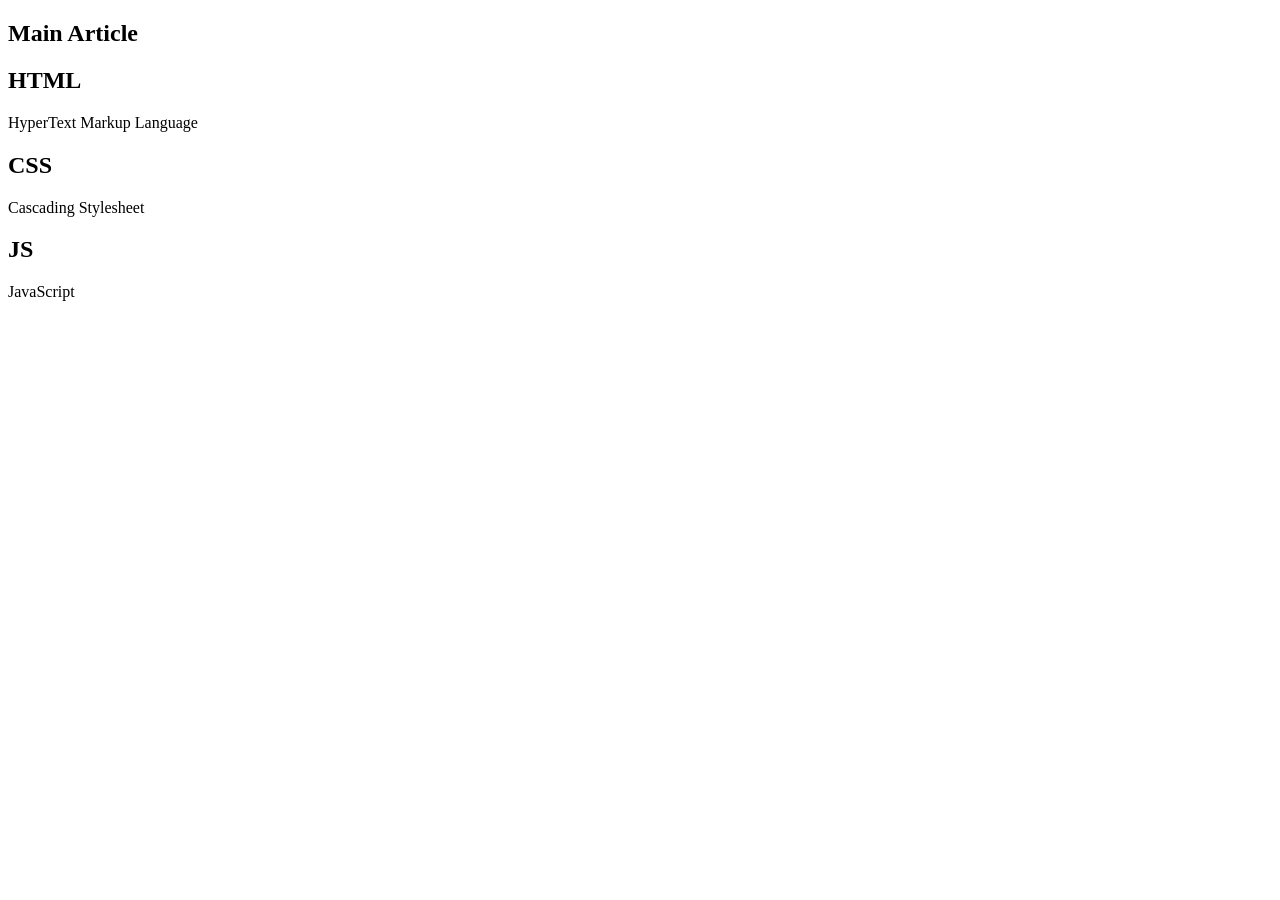
<file: article.html>
<!DOCTYPE html>
<html lang="en">

<head>
    <meta charset="utf-8">
    <meta http-equiv="X-UA-Compatible" content="IE=edge">
    <title>Destiny's Article</title>
    <meta name="description" content="Destiny's Article">
    <meta name="viewport" content="width=device-width, initial-scale=1">
    <meta property="og:title" content="Destiny's Article">
    <meta property="og:type" content="website">
    <meta property="og:image"
        content="https://external-content.duckduckgo.com/iu/?u=https%3A%2F%2Ftse3.mm.bing.net%2Fth%2Fid%2FOIP._Ph8V2iImjMO09vtZ09PgAHaHk%3Fpid%3DApi&f=1&ipt=9a93df5a46699dfa42ab9b60a4c8d3df56c5d97bd8fc93bcc6e265f2c19165ba&ipo=images">
    <meta property="og:image:alt" content="HTML icon">
    <meta property="og:url" content="https://destiny2938.github.io/Basic-HTML-Website/article.html">
</head>

<body>
    <main>
        <section>
            <h1>Main Article</h1>
            <article>
                <h2>HTML</h2>
                <p>HyperText Markup Language</p>
            </article>
            <article>
                <h2>CSS</h2>
                <p>Cascading Stylesheet</p>
            </article>
            <article>
                <h2>JS</h2>
                <p>JavaScript</p>
            </article>
        </section>
    </main>
</body>

</html>
</file>
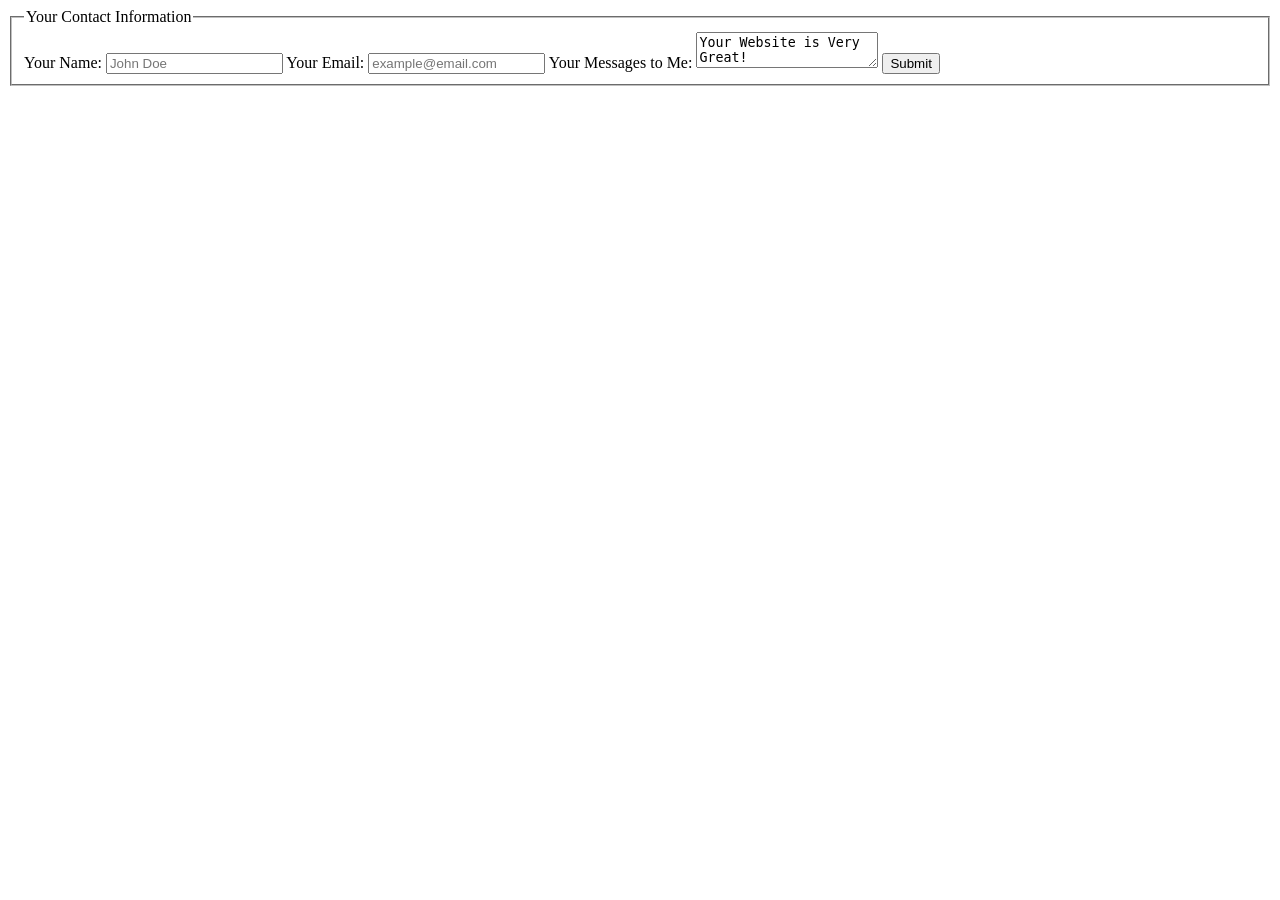
<file: contact.html>
<!DOCTYPE html>
<html lang="en">

<head>
    <meta charset="utf-8">
    <meta http-equiv="X-UA-Compatible" content="IE=edge">
    <title>Destiny's Contact</title>
    <meta name="description" content="Destiny's Contact">
    <meta name="viewport" content="width=device-width, initial-scale=1">
    <meta property="og:title" content="Destiny's Contact">
    <meta property="og:type" content="website">
    <meta property="og:image"
        content="https://external-content.duckduckgo.com/iu/?u=https%3A%2F%2Ftse3.mm.bing.net%2Fth%2Fid%2FOIP._Ph8V2iImjMO09vtZ09PgAHaHk%3Fpid%3DApi&f=1&ipt=9a93df5a46699dfa42ab9b60a4c8d3df56c5d97bd8fc93bcc6e265f2c19165ba&ipo=images">
    <meta property="og:image:alt" content="HTML icon">
    <meta property="og:url" content="https://destiny2938.github.io/Basic-HTML-Website/contact.html">
</head>

<body>
    <main>
        <form>
            <fieldset>
                <legend>Your Contact Information</legend>
                <label for="visitor-name">Your Name:</label>
                <input type="text" name="visitor-name" id="visitor-name" placeholder="John Doe" required>
                <label for="visitor-email">Your Email:</label>
                <input type="email" name="visitor-email" id="visitor-email" placeholder="example@email.com" required>
                <label for="visitor-message">Your Messages to Me:</label>
                <textarea name="visitor-message" id="visitor-message">Your Website is Very Great!</textarea>
                <button type="submit">Submit</button>
            </fieldset>
        </form>
    </main>
</body>

</html>
</file>
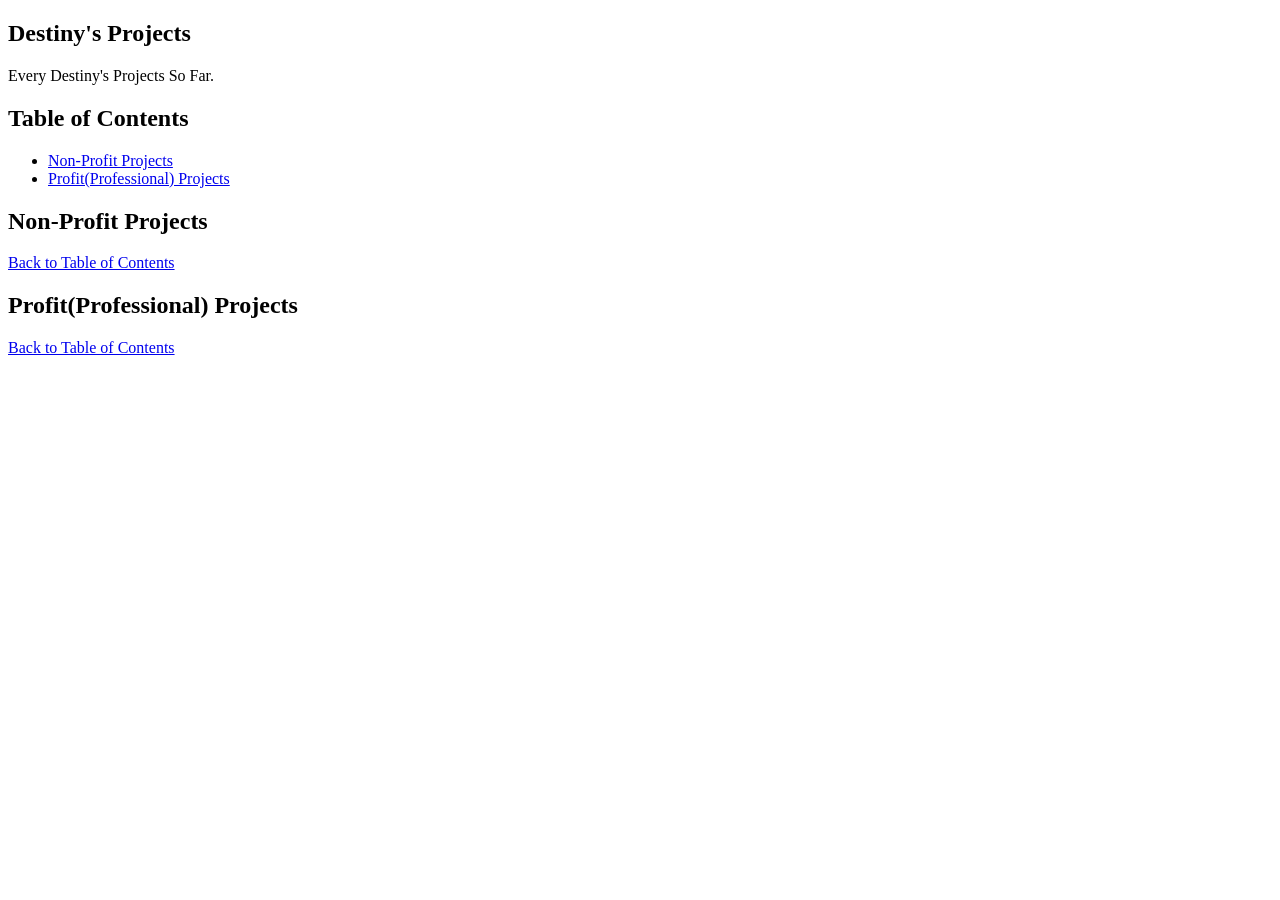
<file: project.html>
<!DOCTYPE html>
<html lang="en">

<head>
    <meta charset="utf-8">
    <meta http-equiv="X-UA-Compatible" content="IE=edge">
    <title>Destiny's Projects</title>
    <meta name="description" content="Destiny's Projects">
    <meta name="viewport" content="width=device-width, initial-scale=1">
    <meta property="og:title" content="Destiny's Projects">
    <meta property="og:type" content="website">
    <meta property="og:image"
        content="https://external-content.duckduckgo.com/iu/?u=https%3A%2F%2Ftse3.mm.bing.net%2Fth%2Fid%2FOIP._Ph8V2iImjMO09vtZ09PgAHaHk%3Fpid%3DApi&f=1&ipt=9a93df5a46699dfa42ab9b60a4c8d3df56c5d97bd8fc93bcc6e265f2c19165ba&ipo=images">
    <meta property="og:image:alt" content="HTML icon">
    <meta property="og:url" content="https://destiny2938.github.io/Basic-HTML-Website/project.html">
</head>

<body>
    <header>
        <section>
            <h1>Destiny's Projects</h1>
            <p>Every Destiny's Projects So Far.</p>
        </section>
        <nav>
            <h2 id="toc">Table of Contents</h2>
            <ul>
                <li><a href="#1">Non-Profit Projects</a></li>
                <li><a href="#2">Profit(Professional) Projects</a></li>
            </ul>
        </nav>
    </header>
    <main>
        <section>
            <h2 id="1">Non-Profit Projects</h2>
            <article></article>
            <p><a href="#toc">Back to Table of Contents</a></p>
        </section>
        <section>
            <h2 id="2">Profit(Professional) Projects</h2>
            <article></article>
            <p><a href="#toc">Back to Table of Contents</a></p>
        </section>
    </main>
</body>

</html>
</file>
